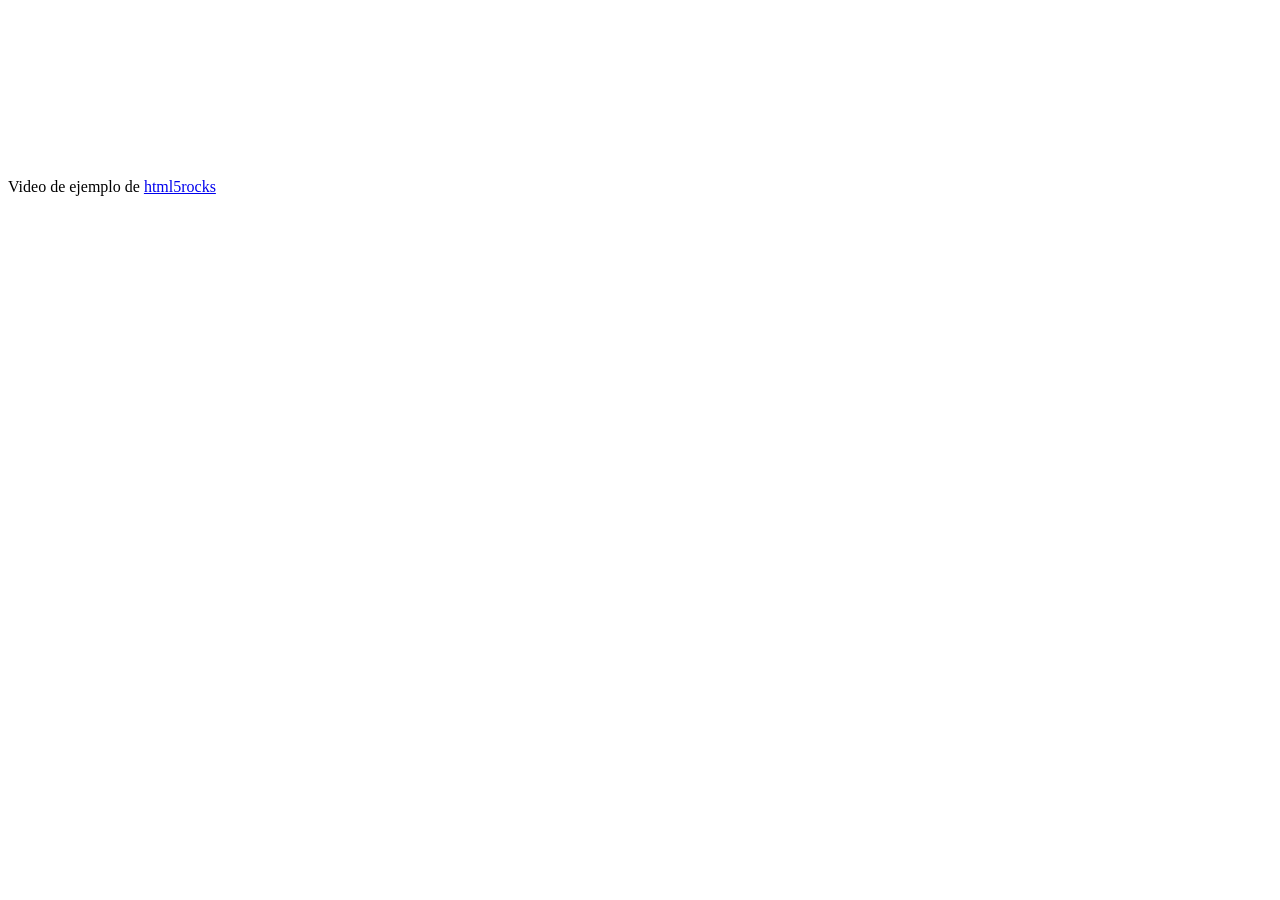
<file: 2-objetos/herencia/index.html>
<!DOCTYPE html>
<html>
	<head>
		<meta charset="utf-8" />

		<title>JavaScript de 0 a 100</title>
	</head>

	<body>
		<video src="video/chrome.mp4" autoplay loop></video>
		<p>Video de ejemplo de <a href="http://www.html5rocks.com/es/tutorials/video/basics/">html5rocks</a></p>

		<script src="http://code.jquery.com/jquery-1.11.0.min.js"></script>
		<script src="js/VideoFilter.js" type="text/javascript"></script>
		<script src="js/ejercicio.js" type="text/javascript"></script>
	</body>
</html>
</file>
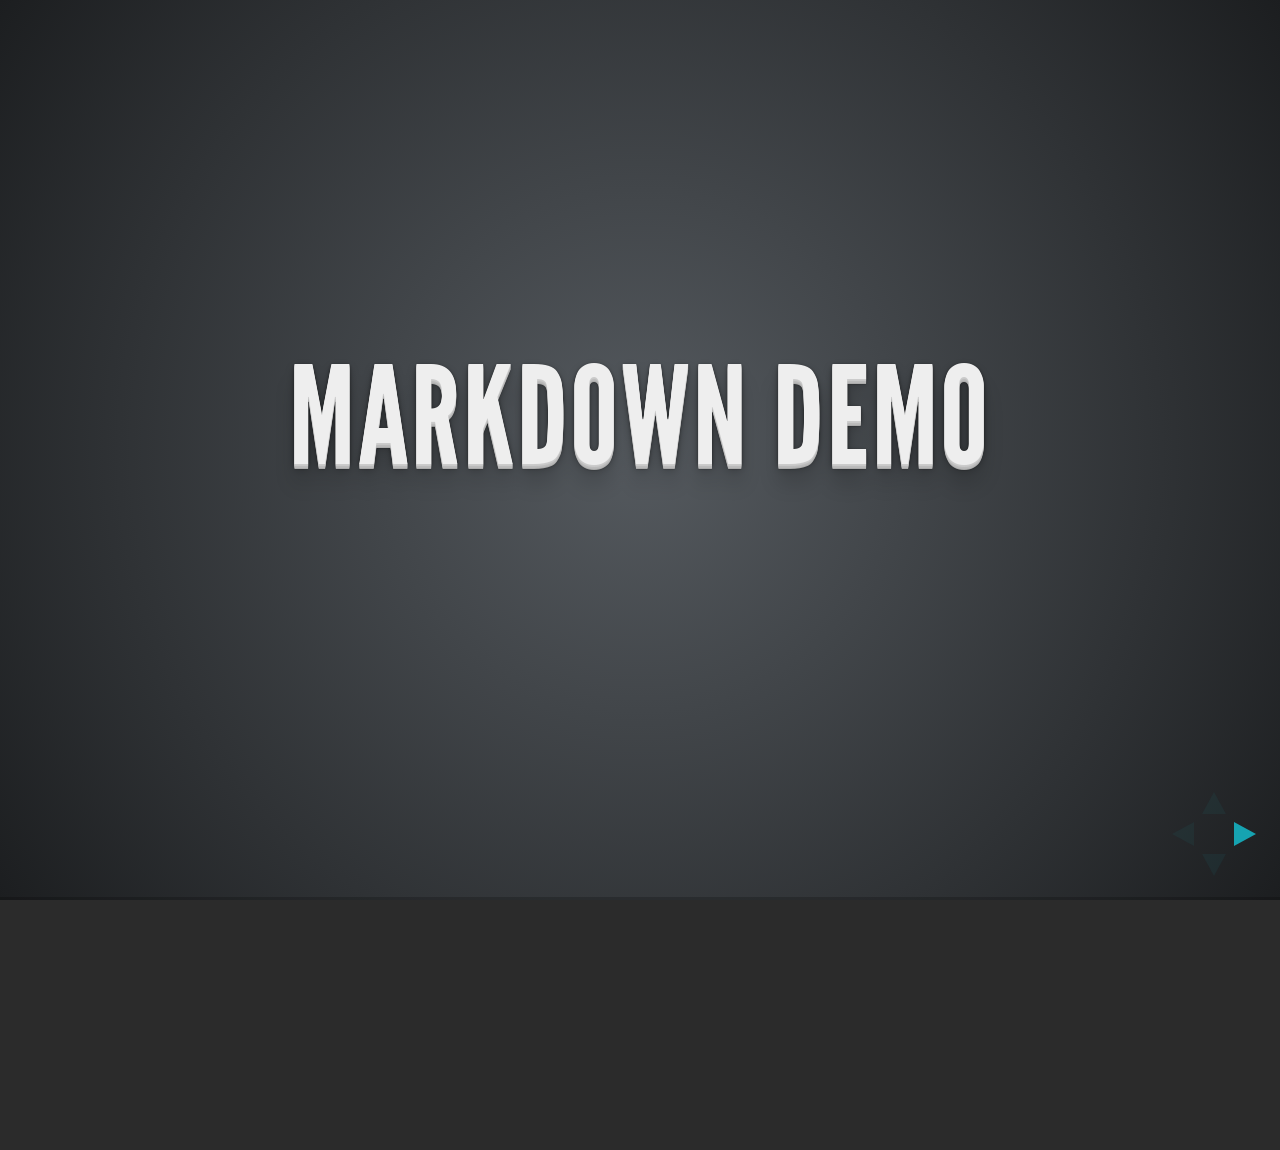
<file: transparencias/2-objetos/plugin/markdown/example.html>
<!doctype html>
<html lang="en">

	<head>
		<meta charset="utf-8">

		<title>reveal.js - Markdown Demo</title>

		<link rel="stylesheet" href="../../css/reveal.css">
		<link rel="stylesheet" href="../../css/theme/default.css" id="theme">

        <link rel="stylesheet" href="../../lib/css/zenburn.css">
	</head>

	<body>

		<div class="reveal">

			<div class="slides">

                <!-- Use external markdown resource, separate slides by three newlines; vertical slides by two newlines -->
                <section data-markdown="example.md" data-separator="^\n\n\n" data-vertical="^\n\n"></section>

                <!-- Slides are separated by three dashes (quick 'n dirty regular expression) -->
                <section data-markdown data-separator="---">
                    <script type="text/template">
                        ## Demo 1
                        Slide 1
                        ---
                        ## Demo 1
                        Slide 2
                        ---
                        ## Demo 1
                        Slide 3
                    </script>
                </section>

                <!-- Slides are separated by newline + three dashes + newline, vertical slides identical but two dashes -->
                <section data-markdown data-separator="^\n---\n$" data-vertical="^\n--\n$">
                    <script type="text/template">
                        ## Demo 2
                        Slide 1.1

                        --

                        ## Demo 2
                        Slide 1.2

                        ---

                        ## Demo 2
                        Slide 2
                    </script>
                </section>

                <!-- No "extra" slides, since there are no separators defined (so they'll become horizontal rulers) -->
                <section data-markdown>
                    <script type="text/template">
                        A

                        ---

                        B

                        ---

                        C
                    </script>
                </section>

                <!-- Slide attributes -->
                <section data-markdown>
                    <script type="text/template">
                        <!-- .slide: data-background="#000000" -->
                        ## Slide attributes
                    </script>
                </section>

                <!-- Element attributes -->
                <section data-markdown>
                    <script type="text/template">
                        ## Element attributes
                        - Item 1 <!-- .element: class="fragment" data-fragment-index="2" -->
                        - Item 2 <!-- .element: class="fragment" data-fragment-index="1" -->
                    </script>
                </section>

                <!-- Code -->
                <section data-markdown>
                    <script type="text/template">
                        ```php
                        public function foo()
                        {
                            $foo = array(
                                'bar' => 'bar'
                            )
                        }
                        ```
                    </script>
                </section>

            </div>
		</div>

		<script src="../../lib/js/head.min.js"></script>
		<script src="../../js/reveal.js"></script>

		<script>

			Reveal.initialize({
				controls: true,
				progress: true,
				history: true,
				center: true,

				// Optional libraries used to extend on reveal.js
				dependencies: [
					{ src: '../../lib/js/classList.js', condition: function() { return !document.body.classList; } },
					{ src: 'marked.js', condition: function() { return !!document.querySelector( '[data-markdown]' ); } },
                    { src: 'markdown.js', condition: function() { return !!document.querySelector( '[data-markdown]' ); } },
                    { src: '../highlight/highlight.js', async: true, callback: function() { hljs.initHighlightingOnLoad(); } },
					{ src: '../notes/notes.js' }
				]
			});

		</script>

	</body>
</html>
</file>
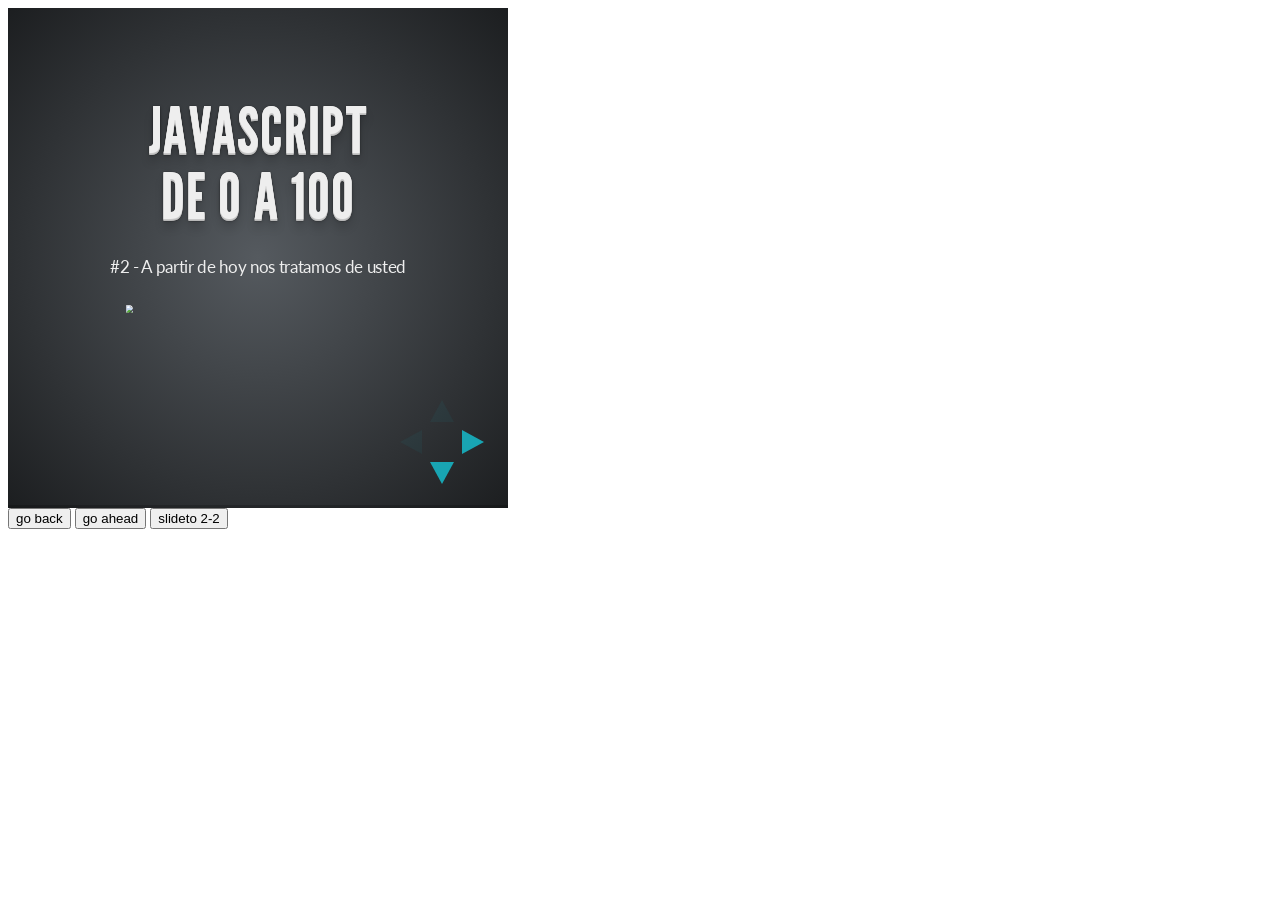
<file: transparencias/2-objetos/plugin/postmessage/example.html>
<html>
	<body>

		<iframe id="reveal" src="../../index.html" style="border: 0;" width="500" height="500"></iframe>

		<div>
			<input id="back" type="button" value="go back"/>
			<input id="ahead" type="button" value="go ahead"/>
			<input id="slideto" type="button" value="slideto 2-2"/>
		</div>

		<script>

			(function (){

				var back = document.getElementById( 'back' ),
						ahead = document.getElementById( 'ahead' ),
						slideto = document.getElementById( 'slideto' ),
						reveal =  window.frames[0];

					back.addEventListener( 'click', function () {
						
					reveal.postMessage( JSON.stringify({method: 'prev', args: []}), '*' );
				}, false );

				ahead.addEventListener( 'click', function (){
					reveal.postMessage( JSON.stringify({method: 'next', args: []}), '*' );
				}, false );

				slideto.addEventListener( 'click', function (){
					reveal.postMessage( JSON.stringify({method: 'slide', args: [2,2]}), '*' );
				}, false );

			}());

		</script>

	</body>
</html>
</file>
<file: transparencias/2-objetos/css/reveal.css>
@charset "UTF-8";

/*!
 * reveal.js
 * http://lab.hakim.se/reveal-js
 * MIT licensed
 *
 * Copyright (C) 2013 Hakim El Hattab, http://hakim.se
 */


/*********************************************
 * RESET STYLES
 *********************************************/

html, body, .reveal div, .reveal span, .reveal applet, .reveal object, .reveal iframe,
.reveal h1, .reveal h2, .reveal h3, .reveal h4, .reveal h5, .reveal h6, .reveal p, .reveal blockquote, .reveal pre,
.reveal a, .reveal abbr, .reveal acronym, .reveal address, .reveal big, .reveal cite, .reveal code,
.reveal del, .reveal dfn, .reveal em, .reveal img, .reveal ins, .reveal kbd, .reveal q, .reveal s, .reveal samp,
.reveal small, .reveal strike, .reveal strong, .reveal sub, .reveal sup, .reveal tt, .reveal var,
.reveal b, .reveal u, .reveal i, .reveal center,
.reveal dl, .reveal dt, .reveal dd, .reveal ol, .reveal ul, .reveal li,
.reveal fieldset, .reveal form, .reveal label, .reveal legend,
.reveal table, .reveal caption, .reveal tbody, .reveal tfoot, .reveal thead, .reveal tr, .reveal th, .reveal td,
.reveal article, .reveal aside, .reveal canvas, .reveal details, .reveal embed,
.reveal figure, .reveal figcaption, .reveal footer, .reveal header, .reveal hgroup,
.reveal menu, .reveal nav, .reveal output, .reveal ruby, .reveal section, .reveal summary,
.reveal time, .reveal mark, .reveal audio, video {
	margin: 0;
	padding: 0;
	border: 0;
	font-size: 100%;
	font: inherit;
	vertical-align: baseline;
}

.reveal article, .reveal aside, .reveal details, .reveal figcaption, .reveal figure,
.reveal footer, .reveal header, .reveal hgroup, .reveal menu, .reveal nav, .reveal section {
	display: block;
}


/*********************************************
 * GLOBAL STYLES
 *********************************************/

html,
body {
	width: 100%;
	height: 100%;
	overflow: hidden;
}

body {
	position: relative;
	line-height: 1;
}

::selection {
	background: #FF5E99;
	color: #fff;
	text-shadow: none;
}


/*********************************************
 * HEADERS
 *********************************************/

.reveal h1,
.reveal h2,
.reveal h3,
.reveal h4,
.reveal h5,
.reveal h6 {
	-webkit-hyphens: auto;
	   -moz-hyphens: auto;
	        hyphens: auto;

	word-wrap: break-word;
	line-height: 1;
}

.reveal h1 { font-size: 3.77em; }
.reveal h2 { font-size: 2.11em;	}
.reveal h3 { font-size: 1.55em;	}
.reveal h4 { font-size: 1em;	}


/*********************************************
 * VIEW FRAGMENTS
 *********************************************/

.reveal .slides section .fragment {
	opacity: 0;

	-webkit-transition: all .2s ease;
	   -moz-transition: all .2s ease;
	    -ms-transition: all .2s ease;
	     -o-transition: all .2s ease;
	        transition: all .2s ease;
}
	.reveal .slides section .fragment.visible {
		opacity: 1;
	}

.reveal .slides section .fragment.grow {
	opacity: 1;
}
	.reveal .slides section .fragment.grow.visible {
		-webkit-transform: scale( 1.3 );
		   -moz-transform: scale( 1.3 );
		    -ms-transform: scale( 1.3 );
		     -o-transform: scale( 1.3 );
		        transform: scale( 1.3 );
	}

.reveal .slides section .fragment.shrink {
	opacity: 1;
}
	.reveal .slides section .fragment.shrink.visible {
		-webkit-transform: scale( 0.7 );
		   -moz-transform: scale( 0.7 );
		    -ms-transform: scale( 0.7 );
		     -o-transform: scale( 0.7 );
		        transform: scale( 0.7 );
	}

.reveal .slides section .fragment.zoom-in {
	opacity: 0;

	-webkit-transform: scale( 0.1 );
	   -moz-transform: scale( 0.1 );
	    -ms-transform: scale( 0.1 );
	     -o-transform: scale( 0.1 );
	        transform: scale( 0.1 );
}

	.reveal .slides section .fragment.zoom-in.visible {
		opacity: 1;

		-webkit-transform: scale( 1 );
		   -moz-transform: scale( 1 );
		    -ms-transform: scale( 1 );
		     -o-transform: scale( 1 );
		        transform: scale( 1 );
	}

.reveal .slides section .fragment.roll-in {
	opacity: 0;

	-webkit-transform: rotateX( 90deg );
	   -moz-transform: rotateX( 90deg );
	    -ms-transform: rotateX( 90deg );
	     -o-transform: rotateX( 90deg );
	        transform: rotateX( 90deg );
}
	.reveal .slides section .fragment.roll-in.visible {
		opacity: 1;

		-webkit-transform: rotateX( 0 );
		   -moz-transform: rotateX( 0 );
		    -ms-transform: rotateX( 0 );
		     -o-transform: rotateX( 0 );
		        transform: rotateX( 0 );
	}

.reveal .slides section .fragment.fade-out {
	opacity: 1;
}
	.reveal .slides section .fragment.fade-out.visible {
		opacity: 0;
	}

.reveal .slides section .fragment.semi-fade-out {
	opacity: 1;
}
	.reveal .slides section .fragment.semi-fade-out.visible {
		opacity: 0.5;
	}

.reveal .slides section .fragment.current-visible {
	opacity:0;
}

.reveal .slides section .fragment.current-visible.current-fragment {
	opacity:1;
}

.reveal .slides section .fragment.highlight-red,
.reveal .slides section .fragment.highlight-current-red,
.reveal .slides section .fragment.highlight-green,
.reveal .slides section .fragment.highlight-current-green,
.reveal .slides section .fragment.highlight-blue,
.reveal .slides section .fragment.highlight-current-blue {
	opacity: 1;
}
	.reveal .slides section .fragment.highlight-red.visible {
		color: #ff2c2d
	}
	.reveal .slides section .fragment.highlight-green.visible {
		color: #17ff2e;
	}
	.reveal .slides section .fragment.highlight-blue.visible {
		color: #1b91ff;
	}

.reveal .slides section .fragment.highlight-current-red.current-fragment {
	color: #ff2c2d
}
.reveal .slides section .fragment.highlight-current-green.current-fragment {
	color: #17ff2e;
}
.reveal .slides section .fragment.highlight-current-blue.current-fragment {
	color: #1b91ff;
}


/*********************************************
 * DEFAULT ELEMENT STYLES
 *********************************************/

/* Fixes issue in Chrome where italic fonts did not appear when printing to PDF */
.reveal:after {
  content: '';
  font-style: italic;
}

.reveal iframe {
	z-index: 1;
}

/* Ensure certain elements are never larger than the slide itself */
.reveal img,
.reveal video,
.reveal iframe {
	max-width: 95%;
	max-height: 95%;
}

/** Prevents layering issues in certain browser/transition combinations */
.reveal a {
	position: relative;
}

.reveal strong,
.reveal b {
	font-weight: bold;
}

.reveal em,
.reveal i {
	font-style: italic;
}

.reveal ol,
.reveal ul {
	display: inline-block;

	text-align: left;
	margin: 0 0 0 1em;
}

.reveal ol {
	list-style-type: decimal;
}

.reveal ul {
	list-style-type: disc;
}

.reveal ul ul {
	list-style-type: square;
}

.reveal ul ul ul {
	list-style-type: circle;
}

.reveal ul ul,
.reveal ul ol,
.reveal ol ol,
.reveal ol ul {
	display: block;
	margin-left: 40px;
}

.reveal p {
	margin-bottom: 10px;
	line-height: 1.2em;
}

.reveal q,
.reveal blockquote {
	quotes: none;
}

.reveal blockquote {
	display: block;
	position: relative;
	width: 70%;
	margin: 5px auto;
	padding: 5px;

	font-style: italic;
	background: rgba(255, 255, 255, 0.05);
	box-shadow: 0px 0px 2px rgba(0,0,0,0.2);
}
	.reveal blockquote p:first-child,
	.reveal blockquote p:last-child {
		display: inline-block;
	}

.reveal q {
	font-style: italic;
}

.reveal pre {
	display: block;
	position: relative;
	width: 90%;
	margin: 15px auto;

	text-align: left;
	font-size: 0.55em;
	font-family: monospace;
	line-height: 1.2em;

	word-wrap: break-word;

	box-shadow: 0px 0px 6px rgba(0,0,0,0.3);
}
.reveal code {
	font-family: monospace;
}
.reveal pre code {
	padding: 5px;
	overflow: auto;
	max-height: 400px;
	word-wrap: normal;
}
.reveal pre.stretch code {
	height: 100%;
	max-height: 100%;

	-webkit-box-sizing: border-box;
	   -moz-box-sizing: border-box;
	        box-sizing: border-box;
}

.reveal table th,
.reveal table td {
	text-align: left;
	padding-right: .3em;
}

.reveal table th {
	font-weight: bold;
}

.reveal sup {
	vertical-align: super;
}
.reveal sub {
	vertical-align: sub;
}

.reveal small {
	display: inline-block;
	font-size: 0.6em;
	line-height: 1.2em;
	vertical-align: top;
}

.reveal small * {
	vertical-align: top;
}

.reveal .stretch {
	max-width: none;
	max-height: none;
}


/*********************************************
 * CONTROLS
 *********************************************/

.reveal .controls {
	display: none;
	position: fixed;
	width: 110px;
	height: 110px;
	z-index: 30;
	right: 10px;
	bottom: 10px;
}

.reveal .controls div {
	position: absolute;
	opacity: 0.05;
	width: 0;
	height: 0;
	border: 12px solid transparent;

	-moz-transform: scale(.9999);

	-webkit-transition: all 0.2s ease;
	   -moz-transition: all 0.2s ease;
	    -ms-transition: all 0.2s ease;
	     -o-transition: all 0.2s ease;
	        transition: all 0.2s ease;
}

.reveal .controls div.enabled {
	opacity: 0.7;
	cursor: pointer;
}

.reveal .controls div.enabled:active {
	margin-top: 1px;
}

	.reveal .controls div.navigate-left {
		top: 42px;

		border-right-width: 22px;
		border-right-color: #eee;
	}
		.reveal .controls div.navigate-left.fragmented {
			opacity: 0.3;
		}

	.reveal .controls div.navigate-right {
		left: 74px;
		top: 42px;

		border-left-width: 22px;
		border-left-color: #eee;
	}
		.reveal .controls div.navigate-right.fragmented {
			opacity: 0.3;
		}

	.reveal .controls div.navigate-up {
		left: 42px;

		border-bottom-width: 22px;
		border-bottom-color: #eee;
	}
		.reveal .controls div.navigate-up.fragmented {
			opacity: 0.3;
		}

	.reveal .controls div.navigate-down {
		left: 42px;
		top: 74px;

		border-top-width: 22px;
		border-top-color: #eee;
	}
		.reveal .controls div.navigate-down.fragmented {
			opacity: 0.3;
		}


/*********************************************
 * PROGRESS BAR
 *********************************************/

.reveal .progress {
	position: fixed;
	display: none;
	height: 3px;
	width: 100%;
	bottom: 0;
	left: 0;
	z-index: 10;
}
	.reveal .progress:after {
		content: '';
		display: 'block';
		position: absolute;
		height: 20px;
		width: 100%;
		top: -20px;
	}
	.reveal .progress span {
		display: block;
		height: 100%;
		width: 0px;

		-webkit-transition: width 800ms cubic-bezier(0.260, 0.860, 0.440, 0.985);
		   -moz-transition: width 800ms cubic-bezier(0.260, 0.860, 0.440, 0.985);
		    -ms-transition: width 800ms cubic-bezier(0.260, 0.860, 0.440, 0.985);
		     -o-transition: width 800ms cubic-bezier(0.260, 0.860, 0.440, 0.985);
		        transition: width 800ms cubic-bezier(0.260, 0.860, 0.440, 0.985);
	}

/*********************************************
 * SLIDE NUMBER
 *********************************************/

.reveal .slide-number {
	position: fixed;
	display: block;
	right: 15px;
	bottom: 15px;
	opacity: 0.5;
	z-index: 31;
	font-size: 12px;
}

/*********************************************
 * SLIDES
 *********************************************/

.reveal {
	position: relative;
	width: 100%;
	height: 100%;

	-ms-touch-action: none;
}

.reveal .slides {
	position: absolute;
	width: 100%;
	height: 100%;
	left: 50%;
	top: 50%;

	overflow: visible;
	z-index: 1;
	text-align: center;

	-webkit-transition: -webkit-perspective .4s ease;
	   -moz-transition: -moz-perspective .4s ease;
	    -ms-transition: -ms-perspective .4s ease;
	     -o-transition: -o-perspective .4s ease;
	        transition: perspective .4s ease;

	-webkit-perspective: 600px;
	   -moz-perspective: 600px;
	    -ms-perspective: 600px;
	        perspective: 600px;

	-webkit-perspective-origin: 0px -100px;
	   -moz-perspective-origin: 0px -100px;
	    -ms-perspective-origin: 0px -100px;
	        perspective-origin: 0px -100px;
}

.reveal .slides>section {
	-ms-perspective: 600px;
}

.reveal .slides>section,
.reveal .slides>section>section {
	display: none;
	position: absolute;
	width: 100%;
	padding: 20px 0px;

	z-index: 10;
	line-height: 1.2em;
	font-weight: inherit;

	-webkit-transform-style: preserve-3d;
	   -moz-transform-style: preserve-3d;
	    -ms-transform-style: preserve-3d;
	        transform-style: preserve-3d;

	-webkit-transition: -webkit-transform-origin 800ms cubic-bezier(0.260, 0.860, 0.440, 0.985),
						-webkit-transform 800ms cubic-bezier(0.260, 0.860, 0.440, 0.985),
						visibility 800ms cubic-bezier(0.260, 0.860, 0.440, 0.985),
						opacity 800ms cubic-bezier(0.260, 0.860, 0.440, 0.985);
	   -moz-transition: -moz-transform-origin 800ms cubic-bezier(0.260, 0.860, 0.440, 0.985),
						-moz-transform 800ms cubic-bezier(0.260, 0.860, 0.440, 0.985),
						visibility 800ms cubic-bezier(0.260, 0.860, 0.440, 0.985),
						opacity 800ms cubic-bezier(0.260, 0.860, 0.440, 0.985);
	    -ms-transition: -ms-transform-origin 800ms cubic-bezier(0.260, 0.860, 0.440, 0.985),
						-ms-transform 800ms cubic-bezier(0.260, 0.860, 0.440, 0.985),
						visibility 800ms cubic-bezier(0.260, 0.860, 0.440, 0.985),
						opacity 800ms cubic-bezier(0.260, 0.860, 0.440, 0.985);
	     -o-transition: -o-transform-origin 800ms cubic-bezier(0.260, 0.860, 0.440, 0.985),
						-o-transform 800ms cubic-bezier(0.260, 0.860, 0.440, 0.985),
						visibility 800ms cubic-bezier(0.260, 0.860, 0.440, 0.985),
						opacity 800ms cubic-bezier(0.260, 0.860, 0.440, 0.985);
	        transition: transform-origin 800ms cubic-bezier(0.260, 0.860, 0.440, 0.985),
						transform 800ms cubic-bezier(0.260, 0.860, 0.440, 0.985),
						visibility 800ms cubic-bezier(0.260, 0.860, 0.440, 0.985),
						opacity 800ms cubic-bezier(0.260, 0.860, 0.440, 0.985);
}

/* Global transition speed settings */
.reveal[data-transition-speed="fast"] .slides section {
	-webkit-transition-duration: 400ms;
	   -moz-transition-duration: 400ms;
	    -ms-transition-duration: 400ms;
	        transition-duration: 400ms;
}
.reveal[data-transition-speed="slow"] .slides section {
	-webkit-transition-duration: 1200ms;
	   -moz-transition-duration: 1200ms;
	    -ms-transition-duration: 1200ms;
	        transition-duration: 1200ms;
}

/* Slide-specific transition speed overrides */
.reveal .slides section[data-transition-speed="fast"] {
	-webkit-transition-duration: 400ms;
	   -moz-transition-duration: 400ms;
	    -ms-transition-duration: 400ms;
	        transition-duration: 400ms;
}
.reveal .slides section[data-transition-speed="slow"] {
	-webkit-transition-duration: 1200ms;
	   -moz-transition-duration: 1200ms;
	    -ms-transition-duration: 1200ms;
	        transition-duration: 1200ms;
}

.reveal .slides>section {
	left: -50%;
	top: -50%;
}

.reveal .slides>section.stack {
	padding-top: 0;
	padding-bottom: 0;
}

.reveal .slides>section.present,
.reveal .slides>section>section.present {
	display: block;
	z-index: 11;
	opacity: 1;
}

.reveal.center,
.reveal.center .slides,
.reveal.center .slides section {
	min-height: auto !important;
}

/* Don't allow interaction with invisible slides */
.reveal .slides>section.future,
.reveal .slides>section>section.future,
.reveal .slides>section.past,
.reveal .slides>section>section.past {
	pointer-events: none;
}

.reveal.overview .slides>section,
.reveal.overview .slides>section>section {
	pointer-events: auto;
}



/*********************************************
 * DEFAULT TRANSITION
 *********************************************/

.reveal .slides>section[data-transition=default].past,
.reveal .slides>section.past {
	display: block;
	opacity: 0;

	-webkit-transform: translate3d(-100%, 0, 0) rotateY(-90deg) translate3d(-100%, 0, 0);
	   -moz-transform: translate3d(-100%, 0, 0) rotateY(-90deg) translate3d(-100%, 0, 0);
	    -ms-transform: translate3d(-100%, 0, 0) rotateY(-90deg) translate3d(-100%, 0, 0);
	        transform: translate3d(-100%, 0, 0) rotateY(-90deg) translate3d(-100%, 0, 0);
}
.reveal .slides>section[data-transition=default].future,
.reveal .slides>section.future {
	display: block;
	opacity: 0;

	-webkit-transform: translate3d(100%, 0, 0) rotateY(90deg) translate3d(100%, 0, 0);
	   -moz-transform: translate3d(100%, 0, 0) rotateY(90deg) translate3d(100%, 0, 0);
	    -ms-transform: translate3d(100%, 0, 0) rotateY(90deg) translate3d(100%, 0, 0);
	        transform: translate3d(100%, 0, 0) rotateY(90deg) translate3d(100%, 0, 0);
}

.reveal .slides>section>section[data-transition=default].past,
.reveal .slides>section>section.past {
	display: block;
	opacity: 0;

	-webkit-transform: translate3d(0, -300px, 0) rotateX(70deg) translate3d(0, -300px, 0);
	   -moz-transform: translate3d(0, -300px, 0) rotateX(70deg) translate3d(0, -300px, 0);
	    -ms-transform: translate3d(0, -300px, 0) rotateX(70deg) translate3d(0, -300px, 0);
	        transform: translate3d(0, -300px, 0) rotateX(70deg) translate3d(0, -300px, 0);
}
.reveal .slides>section>section[data-transition=default].future,
.reveal .slides>section>section.future {
	display: block;
	opacity: 0;

	-webkit-transform: translate3d(0, 300px, 0) rotateX(-70deg) translate3d(0, 300px, 0);
	   -moz-transform: translate3d(0, 300px, 0) rotateX(-70deg) translate3d(0, 300px, 0);
	    -ms-transform: translate3d(0, 300px, 0) rotateX(-70deg) translate3d(0, 300px, 0);
	        transform: translate3d(0, 300px, 0) rotateX(-70deg) translate3d(0, 300px, 0);
}


/*********************************************
 * CONCAVE TRANSITION
 *********************************************/

.reveal .slides>section[data-transition=concave].past,
.reveal.concave  .slides>section.past {
	-webkit-transform: translate3d(-100%, 0, 0) rotateY(90deg) translate3d(-100%, 0, 0);
	   -moz-transform: translate3d(-100%, 0, 0) rotateY(90deg) translate3d(-100%, 0, 0);
	    -ms-transform: translate3d(-100%, 0, 0) rotateY(90deg) translate3d(-100%, 0, 0);
	        transform: translate3d(-100%, 0, 0) rotateY(90deg) translate3d(-100%, 0, 0);
}
.reveal .slides>section[data-transition=concave].future,
.reveal.concave .slides>section.future {
	-webkit-transform: translate3d(100%, 0, 0) rotateY(-90deg) translate3d(100%, 0, 0);
	   -moz-transform: translate3d(100%, 0, 0) rotateY(-90deg) translate3d(100%, 0, 0);
	    -ms-transform: translate3d(100%, 0, 0) rotateY(-90deg) translate3d(100%, 0, 0);
	        transform: translate3d(100%, 0, 0) rotateY(-90deg) translate3d(100%, 0, 0);
}

.reveal .slides>section>section[data-transition=concave].past,
.reveal.concave .slides>section>section.past {
	-webkit-transform: translate3d(0, -80%, 0) rotateX(-70deg) translate3d(0, -80%, 0);
	   -moz-transform: translate3d(0, -80%, 0) rotateX(-70deg) translate3d(0, -80%, 0);
	    -ms-transform: translate3d(0, -80%, 0) rotateX(-70deg) translate3d(0, -80%, 0);
	        transform: translate3d(0, -80%, 0) rotateX(-70deg) translate3d(0, -80%, 0);
}
.reveal .slides>section>section[data-transition=concave].future,
.reveal.concave .slides>section>section.future {
	-webkit-transform: translate3d(0, 80%, 0) rotateX(70deg) translate3d(0, 80%, 0);
	   -moz-transform: translate3d(0, 80%, 0) rotateX(70deg) translate3d(0, 80%, 0);
	    -ms-transform: translate3d(0, 80%, 0) rotateX(70deg) translate3d(0, 80%, 0);
	        transform: translate3d(0, 80%, 0) rotateX(70deg) translate3d(0, 80%, 0);
}


/*********************************************
 * ZOOM TRANSITION
 *********************************************/

.reveal .slides>section[data-transition=zoom],
.reveal.zoom .slides>section {
	-webkit-transition-timing-function: ease;
	   -moz-transition-timing-function: ease;
	    -ms-transition-timing-function: ease;
	     -o-transition-timing-function: ease;
	        transition-timing-function: ease;
}

.reveal .slides>section[data-transition=zoom].past,
.reveal.zoom .slides>section.past {
	opacity: 0;
	visibility: hidden;

	-webkit-transform: scale(16);
	   -moz-transform: scale(16);
	    -ms-transform: scale(16);
	     -o-transform: scale(16);
	        transform: scale(16);
}
.reveal .slides>section[data-transition=zoom].future,
.reveal.zoom .slides>section.future {
	opacity: 0;
	visibility: hidden;

	-webkit-transform: scale(0.2);
	   -moz-transform: scale(0.2);
	    -ms-transform: scale(0.2);
	     -o-transform: scale(0.2);
	        transform: scale(0.2);
}

.reveal .slides>section>section[data-transition=zoom].past,
.reveal.zoom .slides>section>section.past {
	-webkit-transform: translate(0, -150%);
	   -moz-transform: translate(0, -150%);
	    -ms-transform: translate(0, -150%);
	     -o-transform: translate(0, -150%);
	        transform: translate(0, -150%);
}
.reveal .slides>section>section[data-transition=zoom].future,
.reveal.zoom .slides>section>section.future {
	-webkit-transform: translate(0, 150%);
	   -moz-transform: translate(0, 150%);
	    -ms-transform: translate(0, 150%);
	     -o-transform: translate(0, 150%);
	        transform: translate(0, 150%);
}


/*********************************************
 * LINEAR TRANSITION
 *********************************************/

.reveal.linear section {
	-webkit-backface-visibility: hidden;
	   -moz-backface-visibility: hidden;
	    -ms-backface-visibility: hidden;
	        backface-visibility: hidden;
}

.reveal .slides>section[data-transition=linear].past,
.reveal.linear .slides>section.past {
	-webkit-transform: translate(-150%, 0);
	   -moz-transform: translate(-150%, 0);
	    -ms-transform: translate(-150%, 0);
	     -o-transform: translate(-150%, 0);
	        transform: translate(-150%, 0);
}
.reveal .slides>section[data-transition=linear].future,
.reveal.linear .slides>section.future {
	-webkit-transform: translate(150%, 0);
	   -moz-transform: translate(150%, 0);
	    -ms-transform: translate(150%, 0);
	     -o-transform: translate(150%, 0);
	        transform: translate(150%, 0);
}

.reveal .slides>section>section[data-transition=linear].past,
.reveal.linear .slides>section>section.past {
	-webkit-transform: translate(0, -150%);
	   -moz-transform: translate(0, -150%);
	    -ms-transform: translate(0, -150%);
	     -o-transform: translate(0, -150%);
	        transform: translate(0, -150%);
}
.reveal .slides>section>section[data-transition=linear].future,
.reveal.linear .slides>section>section.future {
	-webkit-transform: translate(0, 150%);
	   -moz-transform: translate(0, 150%);
	    -ms-transform: translate(0, 150%);
	     -o-transform: translate(0, 150%);
	        transform: translate(0, 150%);
}


/*********************************************
 * CUBE TRANSITION
 *********************************************/

.reveal.cube .slides {
	-webkit-perspective: 1300px;
	   -moz-perspective: 1300px;
	    -ms-perspective: 1300px;
	        perspective: 1300px;
}

.reveal.cube .slides section {
	padding: 30px;
	min-height: 700px;

	-webkit-backface-visibility: hidden;
	   -moz-backface-visibility: hidden;
	    -ms-backface-visibility: hidden;
	        backface-visibility: hidden;

	-webkit-box-sizing: border-box;
	   -moz-box-sizing: border-box;
	        box-sizing: border-box;
}
	.reveal.center.cube .slides section {
		min-height: auto;
	}
	.reveal.cube .slides section:not(.stack):before {
		content: '';
		position: absolute;
		display: block;
		width: 100%;
		height: 100%;
		left: 0;
		top: 0;
		background: rgba(0,0,0,0.1);
		border-radius: 4px;

		-webkit-transform: translateZ( -20px );
		   -moz-transform: translateZ( -20px );
		    -ms-transform: translateZ( -20px );
		     -o-transform: translateZ( -20px );
		        transform: translateZ( -20px );
	}
	.reveal.cube .slides section:not(.stack):after {
		content: '';
		position: absolute;
		display: block;
		width: 90%;
		height: 30px;
		left: 5%;
		bottom: 0;
		background: none;
		z-index: 1;

		border-radius: 4px;
		box-shadow: 0px 95px 25px rgba(0,0,0,0.2);

		-webkit-transform: translateZ(-90px) rotateX( 65deg );
		   -moz-transform: translateZ(-90px) rotateX( 65deg );
		    -ms-transform: translateZ(-90px) rotateX( 65deg );
		     -o-transform: translateZ(-90px) rotateX( 65deg );
		        transform: translateZ(-90px) rotateX( 65deg );
	}

.reveal.cube .slides>section.stack {
	padding: 0;
	background: none;
}

.reveal.cube .slides>section.past {
	-webkit-transform-origin: 100% 0%;
	   -moz-transform-origin: 100% 0%;
	    -ms-transform-origin: 100% 0%;
	        transform-origin: 100% 0%;

	-webkit-transform: translate3d(-100%, 0, 0) rotateY(-90deg);
	   -moz-transform: translate3d(-100%, 0, 0) rotateY(-90deg);
	    -ms-transform: translate3d(-100%, 0, 0) rotateY(-90deg);
	        transform: translate3d(-100%, 0, 0) rotateY(-90deg);
}

.reveal.cube .slides>section.future {
	-webkit-transform-origin: 0% 0%;
	   -moz-transform-origin: 0% 0%;
	    -ms-transform-origin: 0% 0%;
	        transform-origin: 0% 0%;

	-webkit-transform: translate3d(100%, 0, 0) rotateY(90deg);
	   -moz-transform: translate3d(100%, 0, 0) rotateY(90deg);
	    -ms-transform: translate3d(100%, 0, 0) rotateY(90deg);
	        transform: translate3d(100%, 0, 0) rotateY(90deg);
}

.reveal.cube .slides>section>section.past {
	-webkit-transform-origin: 0% 100%;
	   -moz-transform-origin: 0% 100%;
	    -ms-transform-origin: 0% 100%;
	        transform-origin: 0% 100%;

	-webkit-transform: translate3d(0, -100%, 0) rotateX(90deg);
	   -moz-transform: translate3d(0, -100%, 0) rotateX(90deg);
	    -ms-transform: translate3d(0, -100%, 0) rotateX(90deg);
	        transform: translate3d(0, -100%, 0) rotateX(90deg);
}

.reveal.cube .slides>section>section.future {
	-webkit-transform-origin: 0% 0%;
	   -moz-transform-origin: 0% 0%;
	    -ms-transform-origin: 0% 0%;
	        transform-origin: 0% 0%;

	-webkit-transform: translate3d(0, 100%, 0) rotateX(-90deg);
	   -moz-transform: translate3d(0, 100%, 0) rotateX(-90deg);
	    -ms-transform: translate3d(0, 100%, 0) rotateX(-90deg);
	        transform: translate3d(0, 100%, 0) rotateX(-90deg);
}


/*********************************************
 * PAGE TRANSITION
 *********************************************/

.reveal.page .slides {
	-webkit-perspective-origin: 0% 50%;
	   -moz-perspective-origin: 0% 50%;
	    -ms-perspective-origin: 0% 50%;
	        perspective-origin: 0% 50%;

	-webkit-perspective: 3000px;
	   -moz-perspective: 3000px;
	    -ms-perspective: 3000px;
	        perspective: 3000px;
}

.reveal.page .slides section {
	padding: 30px;
	min-height: 700px;

	-webkit-box-sizing: border-box;
	   -moz-box-sizing: border-box;
	        box-sizing: border-box;
}
	.reveal.page .slides section.past {
		z-index: 12;
	}
	.reveal.page .slides section:not(.stack):before {
		content: '';
		position: absolute;
		display: block;
		width: 100%;
		height: 100%;
		left: 0;
		top: 0;
		background: rgba(0,0,0,0.1);

		-webkit-transform: translateZ( -20px );
		   -moz-transform: translateZ( -20px );
		    -ms-transform: translateZ( -20px );
		     -o-transform: translateZ( -20px );
		        transform: translateZ( -20px );
	}
	.reveal.page .slides section:not(.stack):after {
		content: '';
		position: absolute;
		display: block;
		width: 90%;
		height: 30px;
		left: 5%;
		bottom: 0;
		background: none;
		z-index: 1;

		border-radius: 4px;
		box-shadow: 0px 95px 25px rgba(0,0,0,0.2);

		-webkit-transform: translateZ(-90px) rotateX( 65deg );
	}

.reveal.page .slides>section.stack {
	padding: 0;
	background: none;
}

.reveal.page .slides>section.past {
	-webkit-transform-origin: 0% 0%;
	   -moz-transform-origin: 0% 0%;
	    -ms-transform-origin: 0% 0%;
	        transform-origin: 0% 0%;

	-webkit-transform: translate3d(-40%, 0, 0) rotateY(-80deg);
	   -moz-transform: translate3d(-40%, 0, 0) rotateY(-80deg);
	    -ms-transform: translate3d(-40%, 0, 0) rotateY(-80deg);
	        transform: translate3d(-40%, 0, 0) rotateY(-80deg);
}

.reveal.page .slides>section.future {
	-webkit-transform-origin: 100% 0%;
	   -moz-transform-origin: 100% 0%;
	    -ms-transform-origin: 100% 0%;
	        transform-origin: 100% 0%;

	-webkit-transform: translate3d(0, 0, 0);
	   -moz-transform: translate3d(0, 0, 0);
	    -ms-transform: translate3d(0, 0, 0);
	        transform: translate3d(0, 0, 0);
}

.reveal.page .slides>section>section.past {
	-webkit-transform-origin: 0% 0%;
	   -moz-transform-origin: 0% 0%;
	    -ms-transform-origin: 0% 0%;
	        transform-origin: 0% 0%;

	-webkit-transform: translate3d(0, -40%, 0) rotateX(80deg);
	   -moz-transform: translate3d(0, -40%, 0) rotateX(80deg);
	    -ms-transform: translate3d(0, -40%, 0) rotateX(80deg);
	        transform: translate3d(0, -40%, 0) rotateX(80deg);
}

.reveal.page .slides>section>section.future {
	-webkit-transform-origin: 0% 100%;
	   -moz-transform-origin: 0% 100%;
	    -ms-transform-origin: 0% 100%;
	        transform-origin: 0% 100%;

	-webkit-transform: translate3d(0, 0, 0);
	   -moz-transform: translate3d(0, 0, 0);
	    -ms-transform: translate3d(0, 0, 0);
	        transform: translate3d(0, 0, 0);
}


/*********************************************
 * FADE TRANSITION
 *********************************************/

.reveal .slides section[data-transition=fade],
.reveal.fade .slides section,
.reveal.fade .slides>section>section {
    -webkit-transform: none;
	   -moz-transform: none;
	    -ms-transform: none;
	     -o-transform: none;
	        transform: none;

	-webkit-transition: opacity 0.5s;
	   -moz-transition: opacity 0.5s;
	    -ms-transition: opacity 0.5s;
	     -o-transition: opacity 0.5s;
	        transition: opacity 0.5s;
}


.reveal.fade.overview .slides section,
.reveal.fade.overview .slides>section>section,
.reveal.fade.overview-deactivating .slides section,
.reveal.fade.overview-deactivating .slides>section>section {
	-webkit-transition: none;
	   -moz-transition: none;
	    -ms-transition: none;
	     -o-transition: none;
	        transition: none;
}


/*********************************************
 * NO TRANSITION
 *********************************************/

.reveal .slides section[data-transition=none],
.reveal.none .slides section {
	-webkit-transform: none;
	   -moz-transform: none;
	    -ms-transform: none;
	     -o-transform: none;
	        transform: none;

	-webkit-transition: none;
	   -moz-transition: none;
	    -ms-transition: none;
	     -o-transition: none;
	        transition: none;
}


/*********************************************
 * OVERVIEW
 *********************************************/

.reveal.overview .slides {
	-webkit-perspective-origin: 0% 0%;
	   -moz-perspective-origin: 0% 0%;
	    -ms-perspective-origin: 0% 0%;
	        perspective-origin: 0% 0%;

	-webkit-perspective: 700px;
	   -moz-perspective: 700px;
	    -ms-perspective: 700px;
	        perspective: 700px;
}

.reveal.overview .slides section {
	height: 600px;
	top: -300px !important;
	overflow: hidden;
	opacity: 1 !important;
	visibility: visible !important;
	cursor: pointer;
	background: rgba(0,0,0,0.1);
}
.reveal.overview .slides section .fragment {
	opacity: 1;
}
.reveal.overview .slides section:after,
.reveal.overview .slides section:before {
	display: none !important;
}
.reveal.overview .slides section>section {
	opacity: 1;
	cursor: pointer;
}
	.reveal.overview .slides section:hover {
		background: rgba(0,0,0,0.3);
	}
	.reveal.overview .slides section.present {
		background: rgba(0,0,0,0.3);
	}
.reveal.overview .slides>section.stack {
	padding: 0;
	top: 0 !important;
	background: none;
	overflow: visible;
}


/*********************************************
 * PAUSED MODE
 *********************************************/

.reveal .pause-overlay {
	position: absolute;
	top: 0;
	left: 0;
	width: 100%;
	height: 100%;
	background: black;
	visibility: hidden;
	opacity: 0;
	z-index: 100;

	-webkit-transition: all 1s ease;
	   -moz-transition: all 1s ease;
	    -ms-transition: all 1s ease;
	     -o-transition: all 1s ease;
	        transition: all 1s ease;
}
.reveal.paused .pause-overlay {
	visibility: visible;
	opacity: 1;
}


/*********************************************
 * FALLBACK
 *********************************************/

.no-transforms {
	overflow-y: auto;
}

.no-transforms .reveal .slides {
	position: relative;
	width: 80%;
	height: auto !important;
	top: 0;
	left: 50%;
	margin: 0;
	text-align: center;
}

.no-transforms .reveal .controls,
.no-transforms .reveal .progress {
	display: none !important;
}

.no-transforms .reveal .slides section {
	display: block !important;
	opacity: 1 !important;
	position: relative !important;
	height: auto;
	min-height: auto;
	top: 0;
	left: -50%;
	margin: 70px 0;

	-webkit-transform: none;
	   -moz-transform: none;
	    -ms-transform: none;
	     -o-transform: none;
	        transform: none;
}

.no-transforms .reveal .slides section section {
	left: 0;
}

.reveal .no-transition,
.reveal .no-transition * {
	-webkit-transition: none !important;
	   -moz-transition: none !important;
	    -ms-transition: none !important;
	     -o-transition: none !important;
	        transition: none !important;
}


/*********************************************
 * BACKGROUND STATES [DEPRECATED]
 *********************************************/

.reveal .state-background {
	position: absolute;
	width: 100%;
	height: 100%;
	background: rgba( 0, 0, 0, 0 );

	-webkit-transition: background 800ms ease;
	   -moz-transition: background 800ms ease;
	    -ms-transition: background 800ms ease;
	     -o-transition: background 800ms ease;
	        transition: background 800ms ease;
}
.alert .reveal .state-background {
	background: rgba( 200, 50, 30, 0.6 );
}
.soothe .reveal .state-background {
	background: rgba( 50, 200, 90, 0.4 );
}
.blackout .reveal .state-background {
	background: rgba( 0, 0, 0, 0.6 );
}
.whiteout .reveal .state-background {
	background: rgba( 255, 255, 255, 0.6 );
}
.cobalt .reveal .state-background {
	background: rgba( 22, 152, 213, 0.6 );
}
.mint .reveal .state-background {
	background: rgba( 22, 213, 75, 0.6 );
}
.submerge .reveal .state-background {
	background: rgba( 12, 25, 77, 0.6);
}
.lila .reveal .state-background {
	background: rgba( 180, 50, 140, 0.6 );
}
.sunset .reveal .state-background {
	background: rgba( 255, 122, 0, 0.6 );
}


/*********************************************
 * PER-SLIDE BACKGROUNDS
 *********************************************/

.reveal>.backgrounds {
	position: absolute;
	width: 100%;
	height: 100%;

	-webkit-perspective: 600px;
	   -moz-perspective: 600px;
	    -ms-perspective: 600px;
	        perspective: 600px;
}
	.reveal .slide-background {
		position: absolute;
		width: 100%;
		height: 100%;
		opacity: 0;
		visibility: hidden;

		background-color: rgba( 0, 0, 0, 0 );
		background-position: 50% 50%;
		background-repeat: no-repeat;
		background-size: cover;

		-webkit-transition: all 800ms cubic-bezier(0.260, 0.860, 0.440, 0.985);
		   -moz-transition: all 800ms cubic-bezier(0.260, 0.860, 0.440, 0.985);
		    -ms-transition: all 800ms cubic-bezier(0.260, 0.860, 0.440, 0.985);
		     -o-transition: all 800ms cubic-bezier(0.260, 0.860, 0.440, 0.985);
		        transition: all 800ms cubic-bezier(0.260, 0.860, 0.440, 0.985);
	}
	.reveal .slide-background.present {
		opacity: 1;
		visibility: visible;
	}

	.print-pdf .reveal .slide-background {
		opacity: 1 !important;
		visibility: visible !important;
	}

/* Immediate transition style */
.reveal[data-background-transition=none]>.backgrounds .slide-background,
.reveal>.backgrounds .slide-background[data-background-transition=none] {
	-webkit-transition: none;
	   -moz-transition: none;
	    -ms-transition: none;
	     -o-transition: none;
	        transition: none;
}

/* 2D slide */
.reveal[data-background-transition=slide]>.backgrounds .slide-background,
.reveal>.backgrounds .slide-background[data-background-transition=slide] {
	opacity: 1;

	-webkit-backface-visibility: hidden;
	   -moz-backface-visibility: hidden;
	    -ms-backface-visibility: hidden;
	        backface-visibility: hidden;
}
	.reveal[data-background-transition=slide]>.backgrounds .slide-background.past,
	.reveal>.backgrounds .slide-background.past[data-background-transition=slide] {
		-webkit-transform: translate(-100%, 0);
		   -moz-transform: translate(-100%, 0);
		    -ms-transform: translate(-100%, 0);
		     -o-transform: translate(-100%, 0);
		        transform: translate(-100%, 0);
	}
	.reveal[data-background-transition=slide]>.backgrounds .slide-background.future,
	.reveal>.backgrounds .slide-background.future[data-background-transition=slide] {
		-webkit-transform: translate(100%, 0);
		   -moz-transform: translate(100%, 0);
		    -ms-transform: translate(100%, 0);
		     -o-transform: translate(100%, 0);
		        transform: translate(100%, 0);
	}

	.reveal[data-background-transition=slide]>.backgrounds .slide-background>.slide-background.past,
	.reveal>.backgrounds .slide-background>.slide-background.past[data-background-transition=slide] {
		-webkit-transform: translate(0, -100%);
		   -moz-transform: translate(0, -100%);
		    -ms-transform: translate(0, -100%);
		     -o-transform: translate(0, -100%);
		        transform: translate(0, -100%);
	}
	.reveal[data-background-transition=slide]>.backgrounds .slide-background>.slide-background.future,
	.reveal>.backgrounds .slide-background>.slide-background.future[data-background-transition=slide] {
		-webkit-transform: translate(0, 100%);
		   -moz-transform: translate(0, 100%);
		    -ms-transform: translate(0, 100%);
		     -o-transform: translate(0, 100%);
		        transform: translate(0, 100%);
	}


/* Convex */
.reveal[data-background-transition=convex]>.backgrounds .slide-background.past,
.reveal>.backgrounds .slide-background.past[data-background-transition=convex] {
	opacity: 0;

	-webkit-transform: translate3d(-100%, 0, 0) rotateY(-90deg) translate3d(-100%, 0, 0);
	   -moz-transform: translate3d(-100%, 0, 0) rotateY(-90deg) translate3d(-100%, 0, 0);
	    -ms-transform: translate3d(-100%, 0, 0) rotateY(-90deg) translate3d(-100%, 0, 0);
	        transform: translate3d(-100%, 0, 0) rotateY(-90deg) translate3d(-100%, 0, 0);
}
.reveal[data-background-transition=convex]>.backgrounds .slide-background.future,
.reveal>.backgrounds .slide-background.future[data-background-transition=convex] {
	opacity: 0;

	-webkit-transform: translate3d(100%, 0, 0) rotateY(90deg) translate3d(100%, 0, 0);
	   -moz-transform: translate3d(100%, 0, 0) rotateY(90deg) translate3d(100%, 0, 0);
	    -ms-transform: translate3d(100%, 0, 0) rotateY(90deg) translate3d(100%, 0, 0);
	        transform: translate3d(100%, 0, 0) rotateY(90deg) translate3d(100%, 0, 0);
}

.reveal[data-background-transition=convex]>.backgrounds .slide-background>.slide-background.past,
.reveal>.backgrounds .slide-background>.slide-background.past[data-background-transition=convex] {
	opacity: 0;

	-webkit-transform: translate3d(0, -100%, 0) rotateX(90deg) translate3d(0, -100%, 0);
	   -moz-transform: translate3d(0, -100%, 0) rotateX(90deg) translate3d(0, -100%, 0);
	    -ms-transform: translate3d(0, -100%, 0) rotateX(90deg) translate3d(0, -100%, 0);
	        transform: translate3d(0, -100%, 0) rotateX(90deg) translate3d(0, -100%, 0);
}
.reveal[data-background-transition=convex]>.backgrounds .slide-background>.slide-background.future,
.reveal>.backgrounds .slide-background>.slide-background.future[data-background-transition=convex] {
	opacity: 0;

	-webkit-transform: translate3d(0, 100%, 0) rotateX(-90deg) translate3d(0, 100%, 0);
	   -moz-transform: translate3d(0, 100%, 0) rotateX(-90deg) translate3d(0, 100%, 0);
	    -ms-transform: translate3d(0, 100%, 0) rotateX(-90deg) translate3d(0, 100%, 0);
	        transform: translate3d(0, 100%, 0) rotateX(-90deg) translate3d(0, 100%, 0);
}


/* Concave */
.reveal[data-background-transition=concave]>.backgrounds .slide-background.past,
.reveal>.backgrounds .slide-background.past[data-background-transition=concave] {
	opacity: 0;

	-webkit-transform: translate3d(-100%, 0, 0) rotateY(90deg) translate3d(-100%, 0, 0);
	   -moz-transform: translate3d(-100%, 0, 0) rotateY(90deg) translate3d(-100%, 0, 0);
	    -ms-transform: translate3d(-100%, 0, 0) rotateY(90deg) translate3d(-100%, 0, 0);
	        transform: translate3d(-100%, 0, 0) rotateY(90deg) translate3d(-100%, 0, 0);
}
.reveal[data-background-transition=concave]>.backgrounds .slide-background.future,
.reveal>.backgrounds .slide-background.future[data-background-transition=concave] {
	opacity: 0;

	-webkit-transform: translate3d(100%, 0, 0) rotateY(-90deg) translate3d(100%, 0, 0);
	   -moz-transform: translate3d(100%, 0, 0) rotateY(-90deg) translate3d(100%, 0, 0);
	    -ms-transform: translate3d(100%, 0, 0) rotateY(-90deg) translate3d(100%, 0, 0);
	        transform: translate3d(100%, 0, 0) rotateY(-90deg) translate3d(100%, 0, 0);
}

.reveal[data-background-transition=concave]>.backgrounds .slide-background>.slide-background.past,
.reveal>.backgrounds .slide-background>.slide-background.past[data-background-transition=concave] {
	opacity: 0;

	-webkit-transform: translate3d(0, -100%, 0) rotateX(-90deg) translate3d(0, -100%, 0);
	   -moz-transform: translate3d(0, -100%, 0) rotateX(-90deg) translate3d(0, -100%, 0);
	    -ms-transform: translate3d(0, -100%, 0) rotateX(-90deg) translate3d(0, -100%, 0);
	        transform: translate3d(0, -100%, 0) rotateX(-90deg) translate3d(0, -100%, 0);
}
.reveal[data-background-transition=concave]>.backgrounds .slide-background>.slide-background.future,
.reveal>.backgrounds .slide-background>.slide-background.future[data-background-transition=concave] {
	opacity: 0;

	-webkit-transform: translate3d(0, 100%, 0) rotateX(90deg) translate3d(0, 100%, 0);
	   -moz-transform: translate3d(0, 100%, 0) rotateX(90deg) translate3d(0, 100%, 0);
	    -ms-transform: translate3d(0, 100%, 0) rotateX(90deg) translate3d(0, 100%, 0);
	        transform: translate3d(0, 100%, 0) rotateX(90deg) translate3d(0, 100%, 0);
}

/* Zoom */
.reveal[data-background-transition=zoom]>.backgrounds .slide-background,
.reveal>.backgrounds .slide-background[data-background-transition=zoom] {
	-webkit-transition-timing-function: ease;
	   -moz-transition-timing-function: ease;
	    -ms-transition-timing-function: ease;
	     -o-transition-timing-function: ease;
	        transition-timing-function: ease;
}

.reveal[data-background-transition=zoom]>.backgrounds .slide-background.past,
.reveal>.backgrounds .slide-background.past[data-background-transition=zoom] {
	opacity: 0;
	visibility: hidden;

	-webkit-transform: scale(16);
	   -moz-transform: scale(16);
	    -ms-transform: scale(16);
	     -o-transform: scale(16);
	        transform: scale(16);
}
.reveal[data-background-transition=zoom]>.backgrounds .slide-background.future,
.reveal>.backgrounds .slide-background.future[data-background-transition=zoom] {
	opacity: 0;
	visibility: hidden;

	-webkit-transform: scale(0.2);
	   -moz-transform: scale(0.2);
	    -ms-transform: scale(0.2);
	     -o-transform: scale(0.2);
	        transform: scale(0.2);
}

.reveal[data-background-transition=zoom]>.backgrounds .slide-background>.slide-background.past,
.reveal>.backgrounds .slide-background>.slide-background.past[data-background-transition=zoom] {
	opacity: 0;
		visibility: hidden;

		-webkit-transform: scale(16);
		   -moz-transform: scale(16);
		    -ms-transform: scale(16);
		     -o-transform: scale(16);
		        transform: scale(16);
}
.reveal[data-background-transition=zoom]>.backgrounds .slide-background>.slide-background.future,
.reveal>.backgrounds .slide-background>.slide-background.future[data-background-transition=zoom] {
	opacity: 0;
	visibility: hidden;

	-webkit-transform: scale(0.2);
	   -moz-transform: scale(0.2);
	    -ms-transform: scale(0.2);
	     -o-transform: scale(0.2);
	        transform: scale(0.2);
}


/* Global transition speed settings */
.reveal[data-transition-speed="fast"]>.backgrounds .slide-background {
	-webkit-transition-duration: 400ms;
	   -moz-transition-duration: 400ms;
	    -ms-transition-duration: 400ms;
	        transition-duration: 400ms;
}
.reveal[data-transition-speed="slow"]>.backgrounds .slide-background {
	-webkit-transition-duration: 1200ms;
	   -moz-transition-duration: 1200ms;
	    -ms-transition-duration: 1200ms;
	        transition-duration: 1200ms;
}


/*********************************************
 * RTL SUPPORT
 *********************************************/

.reveal.rtl .slides,
.reveal.rtl .slides h1,
.reveal.rtl .slides h2,
.reveal.rtl .slides h3,
.reveal.rtl .slides h4,
.reveal.rtl .slides h5,
.reveal.rtl .slides h6 {
	direction: rtl;
	font-family: sans-serif;
}

.reveal.rtl pre,
.reveal.rtl code {
	direction: ltr;
}

.reveal.rtl ol,
.reveal.rtl ul {
	text-align: right;
}

.reveal.rtl .progress span {
	float: right
}

/*********************************************
 * PARALLAX BACKGROUND
 *********************************************/

.reveal.has-parallax-background .backgrounds {
	-webkit-transition: all 0.8s ease;
	   -moz-transition: all 0.8s ease;
	    -ms-transition: all 0.8s ease;
	        transition: all 0.8s ease;
}

/* Global transition speed settings */
.reveal.has-parallax-background[data-transition-speed="fast"] .backgrounds {
	-webkit-transition-duration: 400ms;
	   -moz-transition-duration: 400ms;
	    -ms-transition-duration: 400ms;
	        transition-duration: 400ms;
}
.reveal.has-parallax-background[data-transition-speed="slow"] .backgrounds {
	-webkit-transition-duration: 1200ms;
	   -moz-transition-duration: 1200ms;
	    -ms-transition-duration: 1200ms;
	        transition-duration: 1200ms;
}


/*********************************************
 * LINK PREVIEW OVERLAY
 *********************************************/

 .reveal .preview-link-overlay {
 	position: absolute;
 	top: 0;
 	left: 0;
 	width: 100%;
 	height: 100%;
 	z-index: 1000;
 	background: rgba( 0, 0, 0, 0.9 );
 	opacity: 0;
 	visibility: hidden;

 	-webkit-transition: all 0.3s ease;
 	   -moz-transition: all 0.3s ease;
 	    -ms-transition: all 0.3s ease;
 	        transition: all 0.3s ease;
 }
 	.reveal .preview-link-overlay.visible {
 		opacity: 1;
 		visibility: visible;
 	}

 	.reveal .preview-link-overlay .spinner {
 		position: absolute;
 		display: block;
 		top: 50%;
 		left: 50%;
 		width: 32px;
 		height: 32px;
 		margin: -16px 0 0 -16px;
 		z-index: 10;
 		background-image: url([data-uri]%2F%2F%2F6%2Bvr8nJybW1tcDAwOjo6Nvb26ioqKOjo7Ozs%2FLy8vz8%2FAAAAAAAAAAAACH%2FC05FVFNDQVBFMi4wAwEAAAAh%2FhpDcmVhdGVkIHdpdGggYWpheGxvYWQuaW5mbwAh%[base64]%2FV%2FnmOM82XiHRLYKhKP1oZmADdEAAAh%2BQQJCgAAACwAAAAAIAAgAAAE6hDISWlZpOrNp1lGNRSdRpDUolIGw5RUYhhHukqFu8DsrEyqnWThGvAmhVlteBvojpTDDBUEIFwMFBRAmBkSgOrBFZogCASwBDEY%2FCZSg7GSE0gSCjQBMVG023xWBhklAnoEdhQEfyNqMIcKjhRsjEdnezB%2BA4k8gTwJhFuiW4dokXiloUepBAp5qaKpp6%2BHo7aWW54wl7obvEe0kRuoplCGepwSx2jJvqHEmGt6whJpGpfJCHmOoNHKaHx61WiSR92E4lbFoq%2BB6QDtuetcaBPnW6%2BO7wDHpIiK9SaVK5GgV543tzjgGcghAgAh%[base64]%2B%2BG%2Bw48edZPK%2BM6hLJpQg484enXIdQFSS1u6UhksENEQAAIfkECQoAAAAsAAAAACAAIAAABOcQyEmpGKLqzWcZRVUQnZYg1aBSh2GUVEIQ2aQOE%2BG%2BcD4ntpWkZQj1JIiZIogDFFyHI0UxQwFugMSOFIPJftfVAEoZLBbcLEFhlQiqGp1Vd140AUklUN3eCA51C1EWMzMCezCBBmkxVIVHBWd3HHl9JQOIJSdSnJ0TDKChCwUJjoWMPaGqDKannasMo6WnM562R5YluZRwur0wpgqZE7NKUm%2BFNRPIhjBJxKZteWuIBMN4zRMIVIhffcgojwCF117i4nlLnY5ztRLsnOk%2BaV%2BoJY7V7m76PdkS4trKcdg0Zc0tTcKkRAAAIfkECQoAAAAsAAAAACAAIAAABO4QyEkpKqjqzScpRaVkXZWQEximw1BSCUEIlDohrft6cpKCk5xid5MNJTaAIkekKGQkWyKHkvhKsR7ARmitkAYDYRIbUQRQjWBwJRzChi9CRlBcY1UN4g0%[base64]%[base64]%2BE71SRQeyqUToLA7VxF0JDyIQh%2FMVVPMt1ECZlfcjZJ9mIKoaTl1MRIl5o4CUKXOwmyrCInCKqcWtvadL2SYhyASyNDJ0uIiRMDjI0Fd30%2FiI2UA5GSS5UDj2l6NoqgOgN4gksEBgYFf0FDqKgHnyZ9OX8HrgYHdHpcHQULXAS2qKpENRg7eAMLC7kTBaixUYFkKAzWAAnLC7FLVxLWDBLKCwaKTULgEwbLA4hJtOkSBNqITT3xEgfLpBtzE%2FjiuL04RGEBgwWhShRgQExHBAAh%2BQQJCgAAACwAAAAAIAAgAAAE7xDISWlSqerNpyJKhWRdlSAVoVLCWk6JKlAqAavhO9UkUHsqlE6CwO1cRdCQ8iEIfzFVTzLdRAmZX3I2SfZiCqGk5dTESJeaOAlClzsJsqwiJwiqnFrb2nS9kmIcgEsjQydLiIlHehhpejaIjzh9eomSjZR%[base64]%2BE71SRQeyqUToLA7VxF0JDyIQh%[base64]%2BE71SRQeyqUToLA7VxF0JDyIQh%2FMVVPMt1ECZlfcjZJ9mIKoaTl1MRIl5o4CUKXOwmyrCInCKqcWtvadL2SYhyASyNDJ0uIiUd6GAULDJCRiXo1CpGXDJOUjY%2BYip9DhToJA4RBLwMLCwVDfRgbBAaqqoZ1XBMHswsHtxtFaH1iqaoGNgAIxRpbFAgfPQSqpbgGBqUD1wBXeCYp1AYZ19JJOYgH1KwA4UBvQwXUBxPqVD9L3sbp2BNk2xvvFPJd%2BMFCN6HAAIKgNggY0KtEBAAh%[base64]%2BvsYMDAzZQPC9VCNkDWUhGkuE5PxJNwiUK4UfLzOlD4WvzAHaoG9nxPi5d%2BjYUqfAhhykOFwJWiAAAIfkECQoAAAAsAAAAACAAIAAABPAQyElpUqnqzaciSoVkXVUMFaFSwlpOCcMYlErAavhOMnNLNo8KsZsMZItJEIDIFSkLGQoQTNhIsFehRww2CQLKF0tYGKYSg%2BygsZIuNqJksKgbfgIGepNo2cIUB3V1B3IvNiBYNQaDSTtfhhx0CwVPI0UJe0%2Bbm4g5VgcGoqOcnjmjqDSdnhgEoamcsZuXO1aWQy8KAwOAuTYYGwi7w5h%2BKr0SJ8MFihpNbx%2B4Erq7BYBuzsdiH1jCAzoSfl0rVirNbRXlBBlLX%2BBP0XJLAPGzTkAuAOqb0WT5AH7OcdCm5B8TgRwSRKIHQtaLCwg1RAAAOwAAAAAAAAAAAA%3D%3D);

 		visibility: visible;
 		opacity: 0.6;

 		-webkit-transition: all 0.3s ease;
 		   -moz-transition: all 0.3s ease;
 		    -ms-transition: all 0.3s ease;
 		        transition: all 0.3s ease;
 	}

 	.reveal .preview-link-overlay header {
 		position: absolute;
 		left: 0;
 		top: 0;
 		width: 100%;
 		height: 40px;
 		z-index: 2;
 		border-bottom: 1px solid #222;
 	}
 		.reveal .preview-link-overlay header a {
 			display: inline-block;
 			width: 40px;
 			height: 40px;
 			padding: 0 10px;
 			float: right;
 			opacity: 0.6;

 			box-sizing: border-box;
 		}
 			.reveal .preview-link-overlay header a:hover {
 				opacity: 1;
 			}
 			.reveal .preview-link-overlay header a .icon {
 				display: inline-block;
 				width: 20px;
 				height: 20px;

 				background-position: 50% 50%;
 				background-size: 100%;
 				background-repeat: no-repeat;
 			}
 			.reveal .preview-link-overlay header a.close .icon {
 				background-image: url([data-uri]);
 			}
 			.reveal .preview-link-overlay header a.external .icon {
 				background-image: url([data-uri]);
 			}

 	.reveal .preview-link-overlay .viewport {
 		position: absolute;
 		top: 40px;
 		right: 0;
 		bottom: 0;
 		left: 0;
 	}

 	.reveal .preview-link-overlay .viewport iframe {
 		width: 100%;
 		height: 100%;
 		max-width: 100%;
 		max-height: 100%;
 		border: 0;

 		opacity: 0;
 		visibility: hidden;

 		-webkit-transition: all 0.3s ease;
 		   -moz-transition: all 0.3s ease;
 		    -ms-transition: all 0.3s ease;
 		        transition: all 0.3s ease;
 	}

 	.reveal .preview-link-overlay.loaded .viewport iframe {
 		opacity: 1;
 		visibility: visible;
 	}

 	.reveal .preview-link-overlay.loaded .spinner {
 		opacity: 0;
 		visibility: hidden;

 		-webkit-transform: scale(0.2);
 		   -moz-transform: scale(0.2);
 		    -ms-transform: scale(0.2);
 		        transform: scale(0.2);
 	}



/*********************************************
 * PLAYBACK COMPONENT
 *********************************************/

.reveal .playback {
	position: fixed;
	left: 15px;
	bottom: 15px;
	z-index: 30;
	cursor: pointer;

	-webkit-transition: all 400ms ease;
	   -moz-transition: all 400ms ease;
	    -ms-transition: all 400ms ease;
	        transition: all 400ms ease;
}

.reveal.overview .playback {
	opacity: 0;
	visibility: hidden;
}


/*********************************************
 * ROLLING LINKS
 *********************************************/

.reveal .roll {
	display: inline-block;
	line-height: 1.2;
	overflow: hidden;

	vertical-align: top;

	-webkit-perspective: 400px;
	   -moz-perspective: 400px;
	    -ms-perspective: 400px;
	        perspective: 400px;

	-webkit-perspective-origin: 50% 50%;
	   -moz-perspective-origin: 50% 50%;
	    -ms-perspective-origin: 50% 50%;
	        perspective-origin: 50% 50%;
}
	.reveal .roll:hover {
		background: none;
		text-shadow: none;
	}
.reveal .roll span {
	display: block;
	position: relative;
	padding: 0 2px;

	pointer-events: none;

	-webkit-transition: all 400ms ease;
	   -moz-transition: all 400ms ease;
	    -ms-transition: all 400ms ease;
	        transition: all 400ms ease;

	-webkit-transform-origin: 50% 0%;
	   -moz-transform-origin: 50% 0%;
	    -ms-transform-origin: 50% 0%;
	        transform-origin: 50% 0%;

	-webkit-transform-style: preserve-3d;
	   -moz-transform-style: preserve-3d;
	    -ms-transform-style: preserve-3d;
	        transform-style: preserve-3d;

	-webkit-backface-visibility: hidden;
	   -moz-backface-visibility: hidden;
	        backface-visibility: hidden;
}
	.reveal .roll:hover span {
	    background: rgba(0,0,0,0.5);

	    -webkit-transform: translate3d( 0px, 0px, -45px ) rotateX( 90deg );
	       -moz-transform: translate3d( 0px, 0px, -45px ) rotateX( 90deg );
	        -ms-transform: translate3d( 0px, 0px, -45px ) rotateX( 90deg );
	            transform: translate3d( 0px, 0px, -45px ) rotateX( 90deg );
	}
.reveal .roll span:after {
	content: attr(data-title);

	display: block;
	position: absolute;
	left: 0;
	top: 0;
	padding: 0 2px;

	-webkit-backface-visibility: hidden;
	   -moz-backface-visibility: hidden;
	        backface-visibility: hidden;

	-webkit-transform-origin: 50% 0%;
	   -moz-transform-origin: 50% 0%;
	    -ms-transform-origin: 50% 0%;
	        transform-origin: 50% 0%;

	-webkit-transform: translate3d( 0px, 110%, 0px ) rotateX( -90deg );
	   -moz-transform: translate3d( 0px, 110%, 0px ) rotateX( -90deg );
	    -ms-transform: translate3d( 0px, 110%, 0px ) rotateX( -90deg );
	        transform: translate3d( 0px, 110%, 0px ) rotateX( -90deg );
}


/*********************************************
 * SPEAKER NOTES
 *********************************************/

.reveal aside.notes {
	display: none;
}


/*********************************************
 * ZOOM PLUGIN
 *********************************************/

.zoomed .reveal *,
.zoomed .reveal *:before,
.zoomed .reveal *:after {
	-webkit-transform: none !important;
	   -moz-transform: none !important;
	    -ms-transform: none !important;
	        transform: none !important;

	-webkit-backface-visibility: visible !important;
	   -moz-backface-visibility: visible !important;
	    -ms-backface-visibility: visible !important;
	        backface-visibility: visible !important;
}

.zoomed .reveal .progress,
.zoomed .reveal .controls {
	opacity: 0;
}

.zoomed .reveal .roll span {
	background: none;
}

.zoomed .reveal .roll span:after {
	visibility: hidden;
}
</file>
<file: transparencias/2-objetos/css/theme/default.css>
@import url(https://fonts.googleapis.com/css?family=Lato:400,700,400italic,700italic);
/**
 * Default theme for reveal.js.
 *
 * Copyright (C) 2011-2012 Hakim El Hattab, http://hakim.se
 */
@font-face {
  font-family: 'League Gothic';
  src: url("../../lib/font/league_gothic-webfont.eot");
  src: url("../../lib/font/league_gothic-webfont.eot?#iefix") format("embedded-opentype"), url("../../lib/font/league_gothic-webfont.woff") format("woff"), url("../../lib/font/league_gothic-webfont.ttf") format("truetype"), url("../../lib/font/league_gothic-webfont.svg#LeagueGothicRegular") format("svg");
  font-weight: normal;
  font-style: normal; }

/*********************************************
 * GLOBAL STYLES
 *********************************************/
body {
  background: #1c1e20;
  background: -moz-radial-gradient(center, circle cover, #555a5f 0%, #1c1e20 100%);
  background: -webkit-gradient(radial, center center, 0px, center center, 100%, color-stop(0%, #555a5f), color-stop(100%, #1c1e20));
  background: -webkit-radial-gradient(center, circle cover, #555a5f 0%, #1c1e20 100%);
  background: -o-radial-gradient(center, circle cover, #555a5f 0%, #1c1e20 100%);
  background: -ms-radial-gradient(center, circle cover, #555a5f 0%, #1c1e20 100%);
  background: radial-gradient(center, circle cover, #555a5f 0%, #1c1e20 100%);
  background-color: #2b2b2b; }

.reveal {
  font-family: "Lato", sans-serif;
  font-size: 36px;
  font-weight: normal;
  letter-spacing: -0.02em;
  color: #eeeeee; }

::selection {
  color: white;
  background: #ff5e99;
  text-shadow: none; }

/*********************************************
 * HEADERS
 *********************************************/
.reveal h1,
.reveal h2,
.reveal h3,
.reveal h4,
.reveal h5,
.reveal h6 {
  margin: 0 0 20px 0;
  color: #eeeeee;
  font-family: "League Gothic", Impact, sans-serif;
  line-height: 0.9em;
  letter-spacing: 0.02em;
  text-transform: uppercase;
  text-shadow: 0px 0px 6px rgba(0, 0, 0, 0.2); }

.reveal h1 {
  text-shadow: 0 1px 0 #cccccc, 0 2px 0 #c9c9c9, 0 3px 0 #bbbbbb, 0 4px 0 #b9b9b9, 0 5px 0 #aaaaaa, 0 6px 1px rgba(0, 0, 0, 0.1), 0 0 5px rgba(0, 0, 0, 0.1), 0 1px 3px rgba(0, 0, 0, 0.3), 0 3px 5px rgba(0, 0, 0, 0.2), 0 5px 10px rgba(0, 0, 0, 0.25), 0 20px 20px rgba(0, 0, 0, 0.15); }

/*********************************************
 * LINKS
 *********************************************/
.reveal a:not(.image) {
  color: #13daec;
  text-decoration: none;
  -webkit-transition: color .15s ease;
  -moz-transition: color .15s ease;
  -ms-transition: color .15s ease;
  -o-transition: color .15s ease;
  transition: color .15s ease; }

.reveal a:not(.image):hover {
  color: #71e9f4;
  text-shadow: none;
  border: none; }

.reveal .roll span:after {
  color: #fff;
  background: #0d99a5; }

/*********************************************
 * IMAGES
 *********************************************/
.reveal section img {
  margin: 15px 0px;/*
  background: rgba(255, 255, 255, 0.12);
  border: 4px solid #eeeeee;
  box-shadow: 0 0 10px rgba(0, 0, 0, 0.15);*/
  -webkit-transition: all .2s linear;
  -moz-transition: all .2s linear;
  -ms-transition: all .2s linear;
  -o-transition: all .2s linear;
  transition: all .2s linear; }

.reveal a:hover img {
  background: rgba(255, 255, 255, 0.2);
  border-color: #13daec;
  box-shadow: 0 0 20px rgba(0, 0, 0, 0.55); }

/*********************************************
 * NAVIGATION CONTROLS
 *********************************************/
.reveal .controls div.navigate-left,
.reveal .controls div.navigate-left.enabled {
  border-right-color: #13daec; }

.reveal .controls div.navigate-right,
.reveal .controls div.navigate-right.enabled {
  border-left-color: #13daec; }

.reveal .controls div.navigate-up,
.reveal .controls div.navigate-up.enabled {
  border-bottom-color: #13daec; }

.reveal .controls div.navigate-down,
.reveal .controls div.navigate-down.enabled {
  border-top-color: #13daec; }

.reveal .controls div.navigate-left.enabled:hover {
  border-right-color: #71e9f4; }

.reveal .controls div.navigate-right.enabled:hover {
  border-left-color: #71e9f4; }

.reveal .controls div.navigate-up.enabled:hover {
  border-bottom-color: #71e9f4; }

.reveal .controls div.navigate-down.enabled:hover {
  border-top-color: #71e9f4; }

/*********************************************
 * PROGRESS BAR
 *********************************************/
.reveal .progress {
  background: rgba(0, 0, 0, 0.2); }

.reveal .progress span {
  background: #13daec;
  -webkit-transition: width 800ms cubic-bezier(0.26, 0.86, 0.44, 0.985);
  -moz-transition: width 800ms cubic-bezier(0.26, 0.86, 0.44, 0.985);
  -ms-transition: width 800ms cubic-bezier(0.26, 0.86, 0.44, 0.985);
  -o-transition: width 800ms cubic-bezier(0.26, 0.86, 0.44, 0.985);
  transition: width 800ms cubic-bezier(0.26, 0.86, 0.44, 0.985); }

/*********************************************
 * SLIDE NUMBER
 *********************************************/
.reveal .slide-number {
  color: #13daec; }
</file>
<file: transparencias/2-objetos/lib/css/zenburn.css>
/*

Zenburn style from voldmar.ru (c) Vladimir Epifanov <voldmar@voldmar.ru>
based on dark.css by Ivan Sagalaev

*/

pre code {
  display: block; padding: 0.5em;
  background: #3F3F3F;
  color: #DCDCDC;
}

pre .keyword,
pre .tag,
pre .css .class,
pre .css .id,
pre .lisp .title,
pre .nginx .title,
pre .request,
pre .status,
pre .clojure .attribute {
  color: #E3CEAB;
}

pre .django .template_tag,
pre .django .variable,
pre .django .filter .argument {
  color: #DCDCDC;
}

pre .number,
pre .date {
  color: #8CD0D3;
}

pre .dos .envvar,
pre .dos .stream,
pre .variable,
pre .apache .sqbracket {
  color: #EFDCBC;
}

pre .dos .flow,
pre .diff .change,
pre .python .exception,
pre .python .built_in,
pre .literal,
pre .tex .special {
  color: #EFEFAF;
}

pre .diff .chunk,
pre .subst {
  color: #8F8F8F;
}

pre .dos .keyword,
pre .python .decorator,
pre .title,
pre .haskell .type,
pre .diff .header,
pre .ruby .class .parent,
pre .apache .tag,
pre .nginx .built_in,
pre .tex .command,
pre .prompt {
    color: #efef8f;
}

pre .dos .winutils,
pre .ruby .symbol,
pre .ruby .symbol .string,
pre .ruby .string {
  color: #DCA3A3;
}

pre .diff .deletion,
pre .string,
pre .tag .value,
pre .preprocessor,
pre .built_in,
pre .sql .aggregate,
pre .javadoc,
pre .smalltalk .class,
pre .smalltalk .localvars,
pre .smalltalk .array,
pre .css .rules .value,
pre .attr_selector,
pre .pseudo,
pre .apache .cbracket,
pre .tex .formula {
  color: #CC9393;
}

pre .shebang,
pre .diff .addition,
pre .comment,
pre .java .annotation,
pre .template_comment,
pre .pi,
pre .doctype {
  color: #7F9F7F;
}

pre .coffeescript .javascript,
pre .javascript .xml,
pre .tex .formula,
pre .xml .javascript,
pre .xml .vbscript,
pre .xml .css,
pre .xml .cdata {
  opacity: 0.5;
}
</file>
